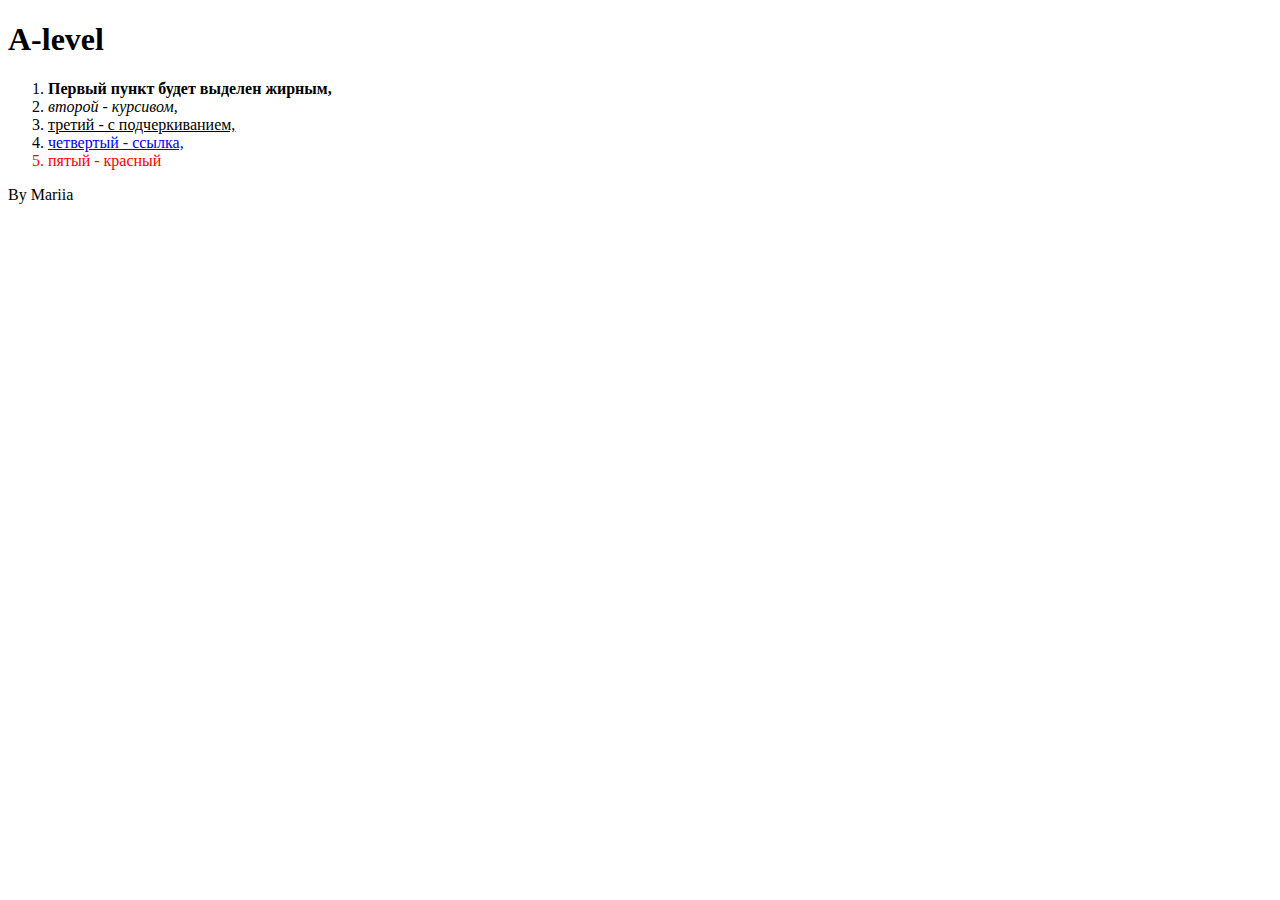
<file: part1/index.html>
<!DOCTYPE html>
<html>
    <head>
        <meta charset="utf-8">
        <title>A-level</title>
        <link rel="shortcut icon" href="https://camo.githubusercontent.com/eb8b5f9caa4b4765b222e961729eadb775ac710b/68747470733a2f2f67617265766e612e6769746875622e696f2f6a732d73616d706c65732f696d616765732f612d6c6576656c2d69636f2e706e67" type="image/x-icon">
        <style>
            .redL {
                color: red;
            }
        </style>
    </head>
    <body>
        <header><h1>A-level</h1></header>
        <main>
            <ol>
                 <li><b>Первый пункт будет выделен жирным,</b></li>
                   <li><i>второй - курсивом,</i></li>
                   <li> <u> третий - с подчеркиванием,</u></li>
                   <li><a href="https://www.google.com.ua/" target="_blanck">четвертый - ссылка,</a></li>
                <li class="redL">пятый - красный</li>
            </ol>
        </main>
        <footer><p>By Mariia</p></footer>
    </body>
</html>
</file>
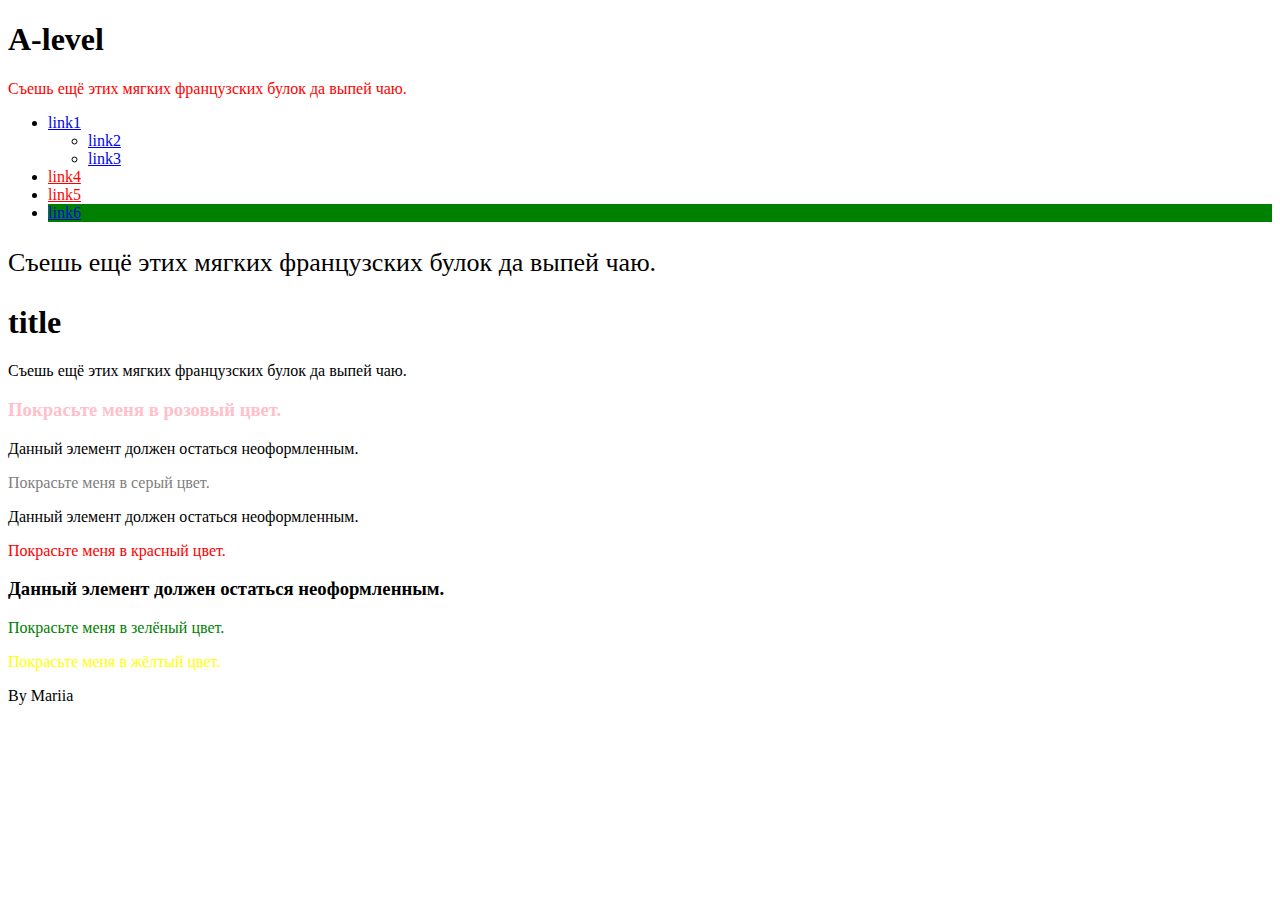
<file: part2/index.html>
<!DOCTYPE html>
<html>
    <head>
        <meta charset="utf-8">
        <title>A-level</title>
        <link rel="shortcut icon" href="https://camo.githubusercontent.com/eb8b5f9caa4b4765b222e961729eadb775ac710b/68747470733a2f2f67617265766e612e6769746875622e696f2f6a732d73616d706c65732f696d616765732f612d6c6576656c2d69636f2e706e67" type="image/x-icon">
        <link media="all" rel="stylesheet" href="style.css">
        <style>
            #redP {
                color: navy;
            }
        </style>
    </head>
    <body>
        <header><h1>A-level</h1></header>
        <main>
            <p id="redP" style="color:red;">Съешь ещё этих мягких французских булок да выпей чаю.</p>
            <ul class="list">
                <li>
                    <a href="#">link1</a>
                    <ul>
                        <li>
                            <a href="#">link2</a>
                        </li>
                        <li>
                            <a href="#">link3</a>
                        </li>
                    </ul>
                </li>
                <li>
                    <a href="https://www.youtube.com/">link4</a>
                </li>
                <li>
                    <a href="https://dl.nure.ua/">link5</a>
                </li>
                    <li>
                        <a href="#">link6</a>
                    </li>
            </ul>
<p>Съешь ещё этих мягких французских булок да выпей чаю.</p>
<h1>title</h1>
<p>Съешь ещё этих мягких французских булок да выпей чаю.</p>
<div class="text-box">
    <h3>Покрасьте меня в розовый цвет.</h3>
    <p>Данный элемент должен остаться неоформленным.</p>
    <p id="greycol">Покрасьте меня в серый цвет.</p>
    <div>Данный элемент должен остаться неоформленным.</div>
    <div><p>Покрасьте меня в красный цвет.</p></div>
    <h3>Данный элемент должен остаться неоформленным.</h3>
    <p>Покрасьте меня в зелёный цвет.</p>
    <p class="yellow">Покрасьте меня в жёлтый цвет.</p>
</div>
        </main>
        <footer><p>By Mariia</p></footer>
    </body>
    </html>
</file>
<file: part2/style.css>
#redP{
    color: green;
}
a[href^="https://"]{
    color: red;
}
.list>li:last-child{
    background: green;
}
ul+p{
    font-size: 26px;
}
.yellow{
color: yellow;
}
#greycol{
    color: gray;
}
.text-box>h3:first-child{
    color:pink;
}
.text-box>div>p{
    color:red;
}
.text-box>p:nth-child(7){
    color: green;
}
</file>
